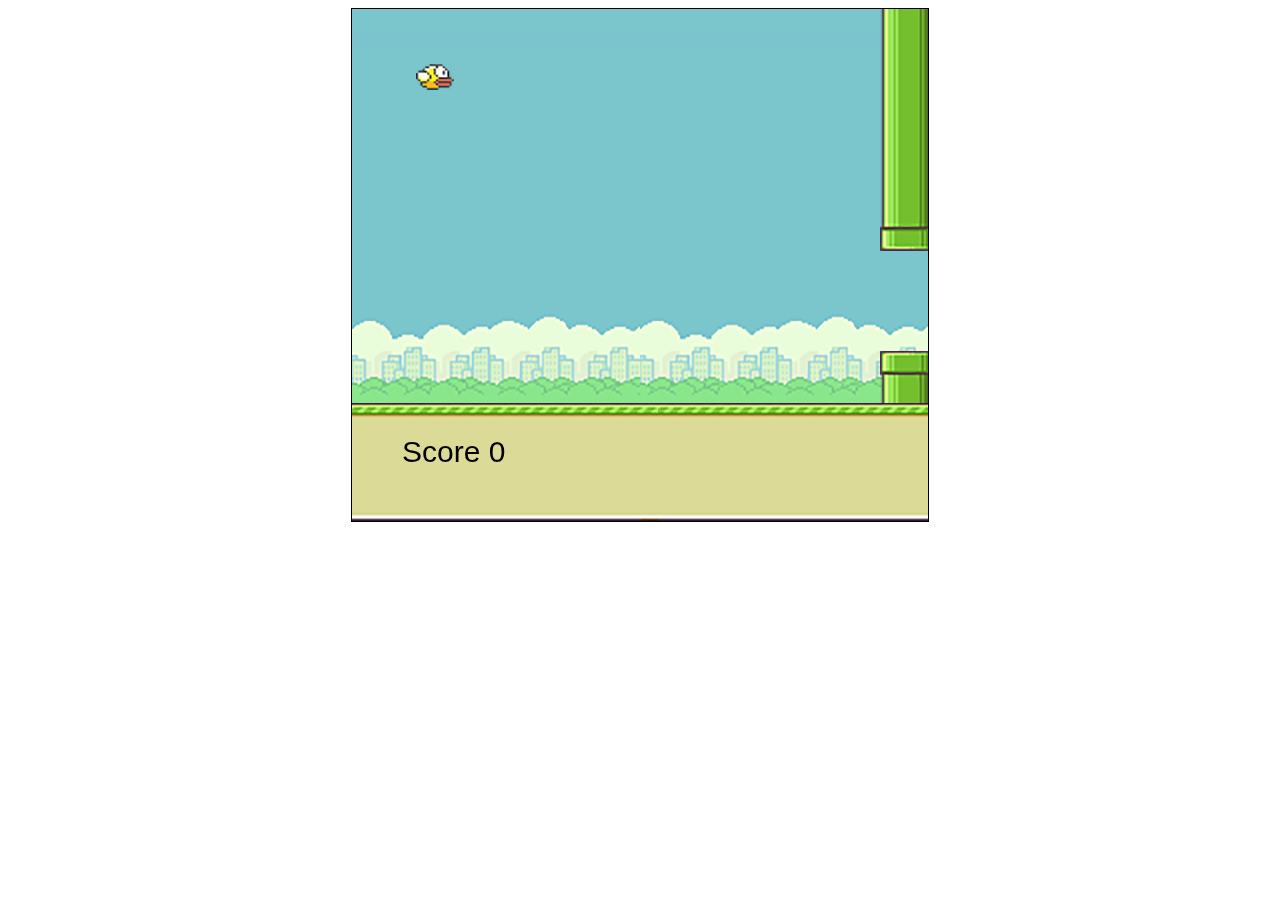
<file: index.html>
<!DOCTYPE html>
<html lang="ua">
<head>
    <meta charset="UTF-8">
    <meta http-equiv="X-UA-Compatible" content="IE=edge">
    <meta name="viewport" content="width=device-width, initial-scale=1.0">
    <title>Flappy</title>
    <link rel="stylesheet" href="style.css">
</head>
<body> 
   
        
        <canvas width="576" height="512" id="game">
        </canvas>
    
    <script src="app.js"></script>
</body>
</html>
</file>
<file: style.css>
#game{
    margin: 0 auto;
    border: 1px solid black;
    display: block;
}
</file>
